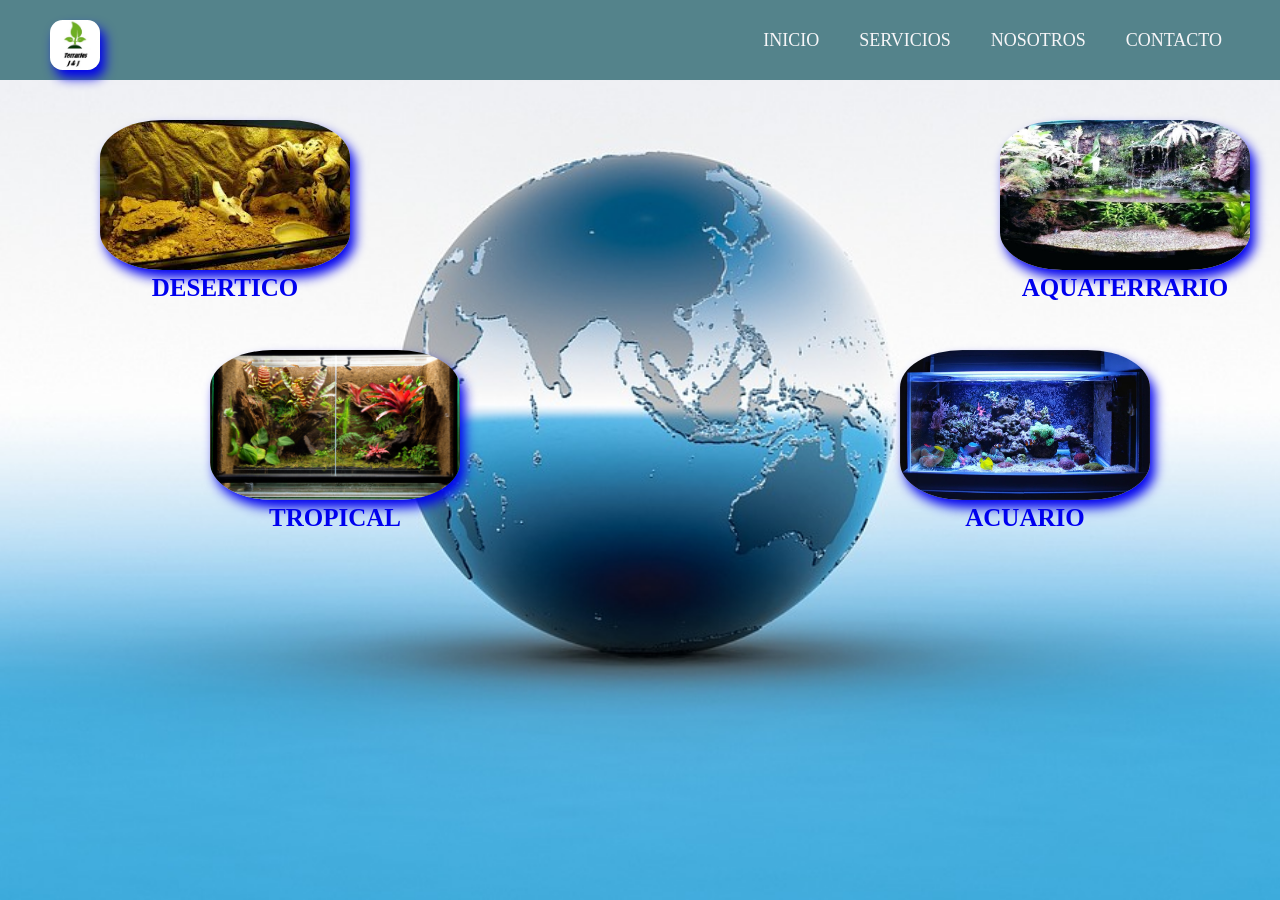
<file: Index.html>
<!DOCTYPE html>
<html lang="en">
<head>
    <meta charset="UTF-8">
    <meta name="viewport" content="width=device-width, initial-scale=1.0">
    <link rel="stylesheet" href="/css/style.css">
    <link rel="stylesheet" href="https://cdnjs.cloudflare.com/ajax/libs/font-awesome/4.7.0/css/font-awesome.min.css" integrity="sha256-eZrrJcwDc/3uDhsdt61sL2oOBY362qM3lon1gyExkL0=" crossorigin="anonymous" />
    <title>Tienda-terrarios</title>
    
</head>
<body>
    <nav>
        <input type="checkbox" id="check">
        <label for="check" class="checkBtn">
            <i class="fa-solid fa-bars"></i>
        </label>
        <a href="#" class="enlace">
            <img src="/img/logo2.jpeg" alt="" class="logo">
        </a>
        
        <ul>
            <li><a class="active" href="#">Inicio</a></li>
            <li><a href="#">Servicios</a></li>
            <li><a href="#">Nosotros</a></li>
            <li><a href="#">Contacto</a></li>             
        </ul>
    </nav>
    <section>
        <div class="caja1">
            <a href="/html/terrario.html" class="enlace1" target="_top" >
                <img src="/img/Desertico.jpg" alt="" class="img1" >
                <h1 class="texto1">Desertico</h1>
            </a>
        </div>
        <div class="caja2">
            <a href="/html/terrarioacuatico.html" class="enlace2" target="_top">
                <img src="/img/Aquaterrario.jpg" alt="" class="img2">
                <h1 class="texto2">aquaterrario</h1>
            </a>
        </div>
        <div class="caja3">
            <a href="#" class="enlace3">
                <img src="/img/tropical.jpg" alt="" class="img3">
                <h1 class="texto3">tropical</h1>
            </a>
        </div>
        <div class="caja4">
            <a href="#" class="enlace4">
                <img src="/img/Acuarios.jpg" alt="" class="img4">
                <h1 class="texto4">acuario</h1>
                
            </a>
        </div>
        
    </section>
    
       
    
</body>
</html>
</file>
<file: css/style.css>
*{
       padding: 0;
       margin: 0;
       text-decoration: none;
       list-style: none;
       box-sizing: border-box;
}
nav{
       position: fixed;
       background: rgb(84, 131, 139);     
       height: 80px;
       width: 100%;
}
.enlace{
       position: absolute;
       padding: 20px 50px;
}
.logo{
       height: 50px; 
       width: 50px;      
}

nav ul{
       float: right;
       margin-right: 40px;
}
nav ul li{
       display: inline-block;
       line-height: 80px;
       margin: 0 5px;
}
nav ul li a{
       color: #f7f6f8;
       font-size: 18px;
       padding: 7px 13px;
       border-radius: 10px;
       text-transform: uppercase;

}
li  a:hover{
       background-color: #170538;
       transition:0.5s;
}
.checkBtn{
       font-size: 30px;
       color: #DEDED8;
       float: right;
       line-height: 80px;
       margin-right: 40px;
       cursor: pointer;
       display: none;
}
#check{
       display: none;
}

div {
       width: 250px;
       height: 150px;
       
}
img {
       width: 250px;
       height: 150px;
       border-radius: 25%;
       box-shadow: 5px 8px 12px;
}
.caja1{
       position: absolute;
       top:120px;
       bottom:0;
       right: 0;
       left: 100px;
}
.caja2{
       position: absolute;
       top:120px;
       bottom:0;
       right: 0;
       left: 1000px;
}

.caja3{
       position: absolute;
       top:350px;
       bottom:0;
       right: 0;
       left: 210px;
}
.caja4{
       position: absolute;
       top:350px;
       bottom:0;
       right: 0;
       left: 900px;
}
div a h1{
       font-size: 25px;
       text-align: center;
       text-transform: uppercase;
}


/*.enlace1{
       position:absolute;
       size: 10px 20px;
       padding: 40px 100px;
       /*display: inline-block;
}
.img1{
       height: 150px;   
       width: 250px;
       border-radius: 25%; 
       box-shadow: 5px 8px 12px; 
}
.texto1{
       color:rgb(54, 2, 2) ;
       text-align: center;
       text-transform: uppercase;
       
}
.enlace2{
       position: absolute;
       size: 10px 20px;
       padding: 40px 1000px;
       
}
.img2{
       height: 150px;  
       width: 250px; 
       border-radius: 25%; 
       box-shadow: 5px 8px 12px; 
}
.texto2{
       color:rgb(54, 2, 2) ;
       text-align: center;
       text-transform: uppercase;
       
}
.enlace3{
       position: absolute;
       size: 10px 20px;
       padding: 300px 200px;
}
.img3{
       height: 150px;   
       width: 250px;
       border-radius: 25%; 
       box-shadow: 5px 8px 12px; 
}
.texto3{
       color:rgb(54, 2, 2) ;
       text-align: center;
       text-transform: uppercase;
       
}
.enlace4{
       position: absolute;
       size: 10px 30 px;
       padding: 300px 900px;
}
.img4{
       height: 150px;
       width: 250px;
       border-radius: 25%;
       box-shadow: 5px 8px 12px;
}
.texto4{
       color:rgb(54, 2, 2) ;
       text-align: center;
       text-transform: uppercase;
}*/
section{
       background:url(/img/5.jpg) no-repeat;
       /*background-image: url("/img/fondo-abstracto.avif", "/img/5.jpg");*/
       background-position: center center;
       background-size:cover;
       height: calc(100vh);
}


@media(max-width:950px){
       .enlace{
              padding-left: 20px;
       }
       nav ul li a{
              font-size: 16px;
       }
       

}
@media(max-width:850px){
       .checkBtn{
              display: block;
       }
       ul{
              position: fixed;
              width: 100%;
              height: 100vh;
              background: #372f44;
              top: 80px;
              left: -100%;
              text-align: center;
              transition: all .5s;
       }
       nav ul li{
              display: block;
              margin: 50px;
              line-height: 30px;
       }
       nav ul li a{
              font-size: 20px;
       }
       li a:hover{
              background: none;
              color: red;
       }
       #check:checked ~ ul{
              left: 0;
       }

}
</file>
